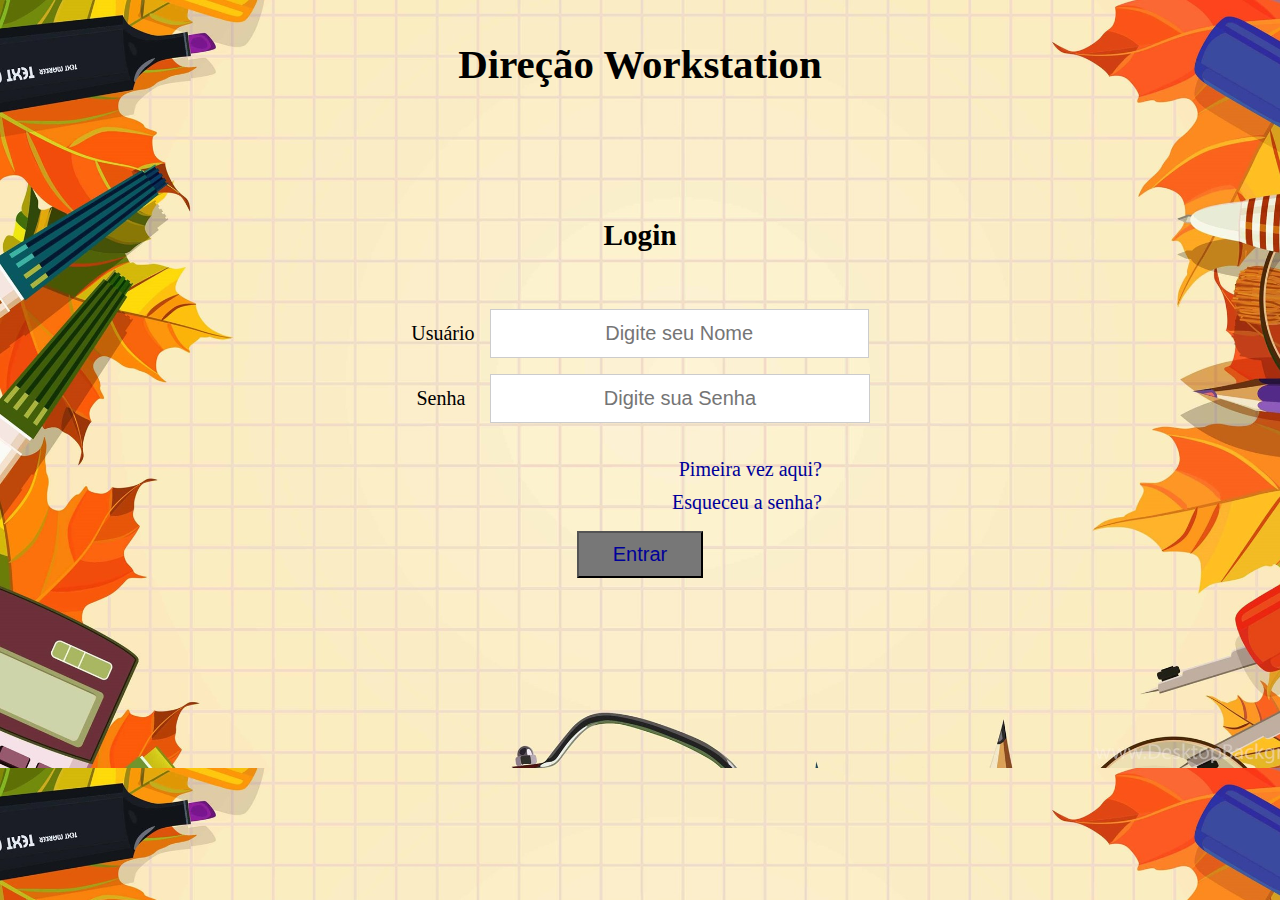
<file: web/index.html>
<!DOCTYPE html>
<html>
    <head>
        <title>Sistema Escolar</title>
        <link rel="stylesheet" type="text/css" href="index.css" media="screen" />
        <meta charset="UTF-8">
        <meta name="viewport" content="width=device-width, initial-scale=1.0">
    </head>
    <body>
        <form action="LoginServlet" method="get">
            <div class="Inst">
                <h3>Direção Workstation</h3>
            </div>
            <div class="Login">
                <h3>Login</h3>
            </div>
            <div class="User">
                <label for="uname">Usuário &nbsp</label>
                <input type="text" placeholder="Digite seu Nome" name="Usuario">
                <div class="Senha">    
                    <label for="psw">Senha &nbsp &nbsp</label>
                    <input type="password" placeholder="Digite sua Senha" name="Senha">
                </div>
                <div class="Entrar">   
                    <button type="submit"><a href="TelaOpcoes.html">Entrar</a></button>
                </div>
                <div class="Op1">
                    <a href="CadastroDirecao.html">Pimeira vez aqui?</a>
                </div>
                <div class="Op2">
                    <a href="EsqueceuSenha.html">Esqueceu a senha?</a>
                </div>
            </div>
        </form>    
    </body>
</html>
</file>
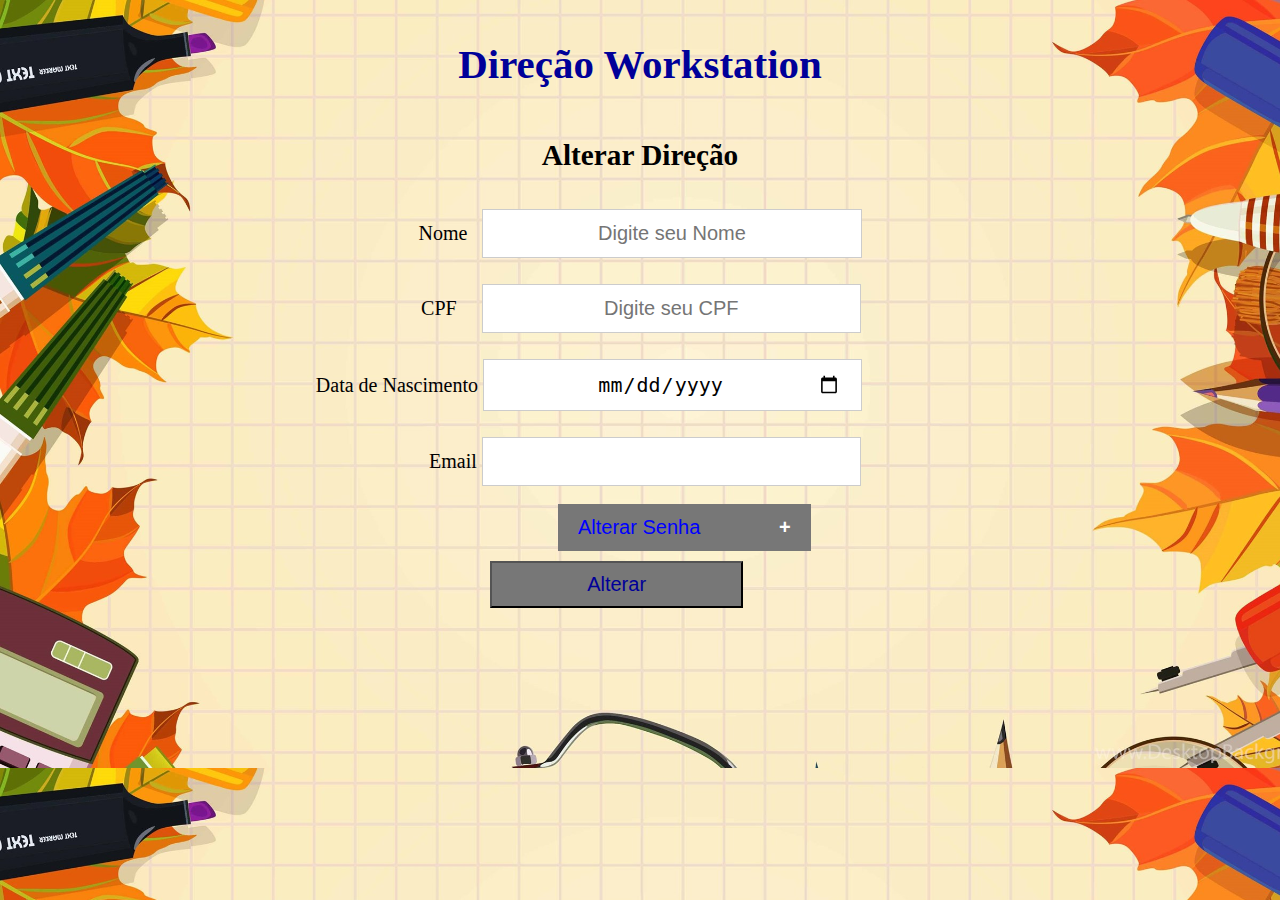
<file: web/AlterarDirecao.html>
<!DOCTYPE html>
<!--
To change this license header, choose License Headers in Project Properties.
To change this template file, choose Tools | Templates
and open the template in the editor.
-->
<html>
    <head>
        <title>Sistema Escolar</title>
        <meta charset="UTF-8">
        <meta name="viewport" content="width=device-width, initial-scale=1.0">
        <link rel="stylesheet" type="text/css" href="AlterarDirecao.css" media="screen" />
    </head>
    <body>
        <div class="Log">
            <a href="TelaOpcoes.html"><h3>Direção Workstation</h3></a>
        </div>
        <div class="Alterar">
            <h3>Alterar Direção</h3>
        </div>
        <div class="Nome">
            <form action="/action_page.php">
                <label for="uname">Nome &nbsp</label>
                <input type="text" placeholder="Digite seu Nome" name="Usuario">
            </form>
        </div>
        <div class="Cpf ">
            <form action="/action_page.php">
                <label for="uname">CPF  &nbsp &nbsp</label>
                <input type="text" placeholder="Digite seu CPF" name="Cpf">
            </form>
        </div>
        <div class="Cmp">
            <form action="/action_page.php">
                <label for="birthday">Data de Nascimento </label>
                <input type="date" id="birthday" name="birthday">
            </form>
        </div>
        <div class="Cmp2">
            <form action="/action_page.php">
                <label for="email">Email</label>
                <input type="email" id="email" name="email">
            </form>
        </div>
        <button class="collapsible">Alterar Senha</button>
        <div class="content">
            <div class="Cmp3">
                <form action="/action_page.php">
                    <label for="uname">Senha Antiga</label>
                    <input type="text" id="Senha" name="Senha">
                </form>
            </div>
            <div class="Cmp4">
                <form action="/action_page.php">
                    <label for="uname">Nova Senha</label>
                    <input type="text" id="Senha" name="Senha">
                </form> 
            </div>
            <div class="Cmp5">
                <form action="/action_page.php">
                    <label for="uname">Confirmar Senha</label>
                    <input type="text" id="Senha" name="Senha">
                </form> 
            </div>
        </div>
        <div class="AlteraEVolta">   
            <button type="submit"><a href="TelaOpcoes.html">Alterar</a></button>
        </div>
        <script>
            var coll = document.getElementsByClassName("collapsible");
            var i;
            for (i = 0; i < coll.length; i++) {
                coll[i].addEventListener("click", function () {
                    this.classList.toggle("active");
                    var content = this.nextElementSibling;
                    if (content.style.minHeight) {
                        content.style.minHeight = null;
                    } else {
                        content.style.minHeight = content.scrollHeight + "px";
                    }
                });
            }
        </script>
    </body>
</html>
</file>
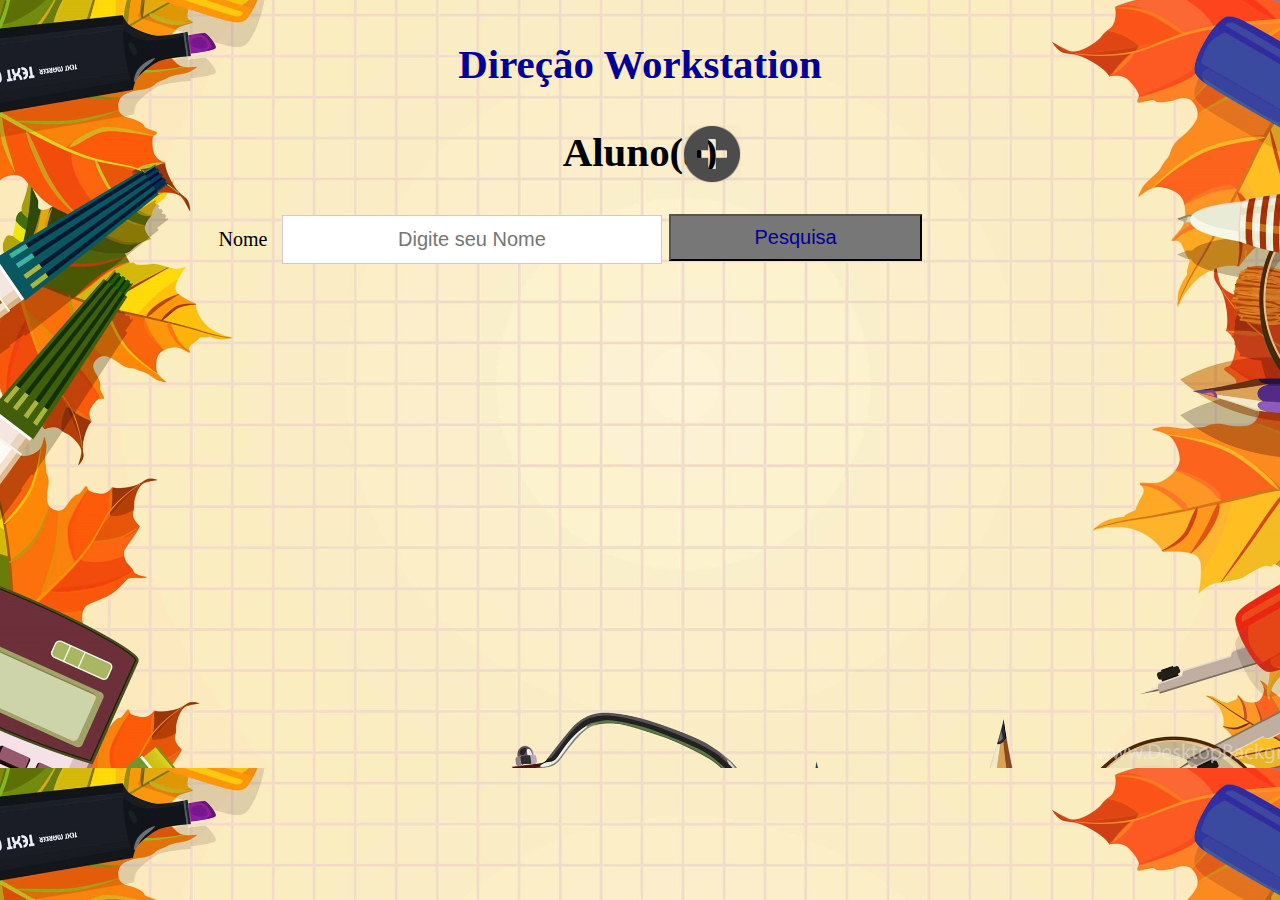
<file: web/Aluno.html>
<!DOCTYPE html>
<!--
To change this license header, choose License Headers in Project Properties.
To change this template file, choose Tools | Templates
and open the template in the editor.
-->
<html>
    <head>
        <title>Sistema Escolar</title>
        <meta charset="UTF-8">
        <meta name="viewport" content="width=device-width, initial-scale=1.0">
        <link rel="stylesheet" type="text/css" href="Aluno.css" media="screen" />
    </head>
    <body>
        <div class="Log">
            <a href="TelaOpcoes.html"><h3>Direção Workstation</h3></a>
        </div>
        <div class="Log2">
            <h3>Aluno(a)</h3>
        </div>
        <div class="Pesquisa">
            <form action="/action_page.php">
                <label for="uname">Nome &nbsp</label>
                <input type="text" placeholder="Digite seu Nome" name="Usuario">
            </form>
        </div>
        <div class="PesquisaButton">   
            <button type="submit"><a href="">Pesquisa</a></button>
        </div>
        <div class="Plus">
            <a href="CadastroAluno.html"><img src="Plus.png" height="60"></a>
        </div>
    </body>
</html>
</file>
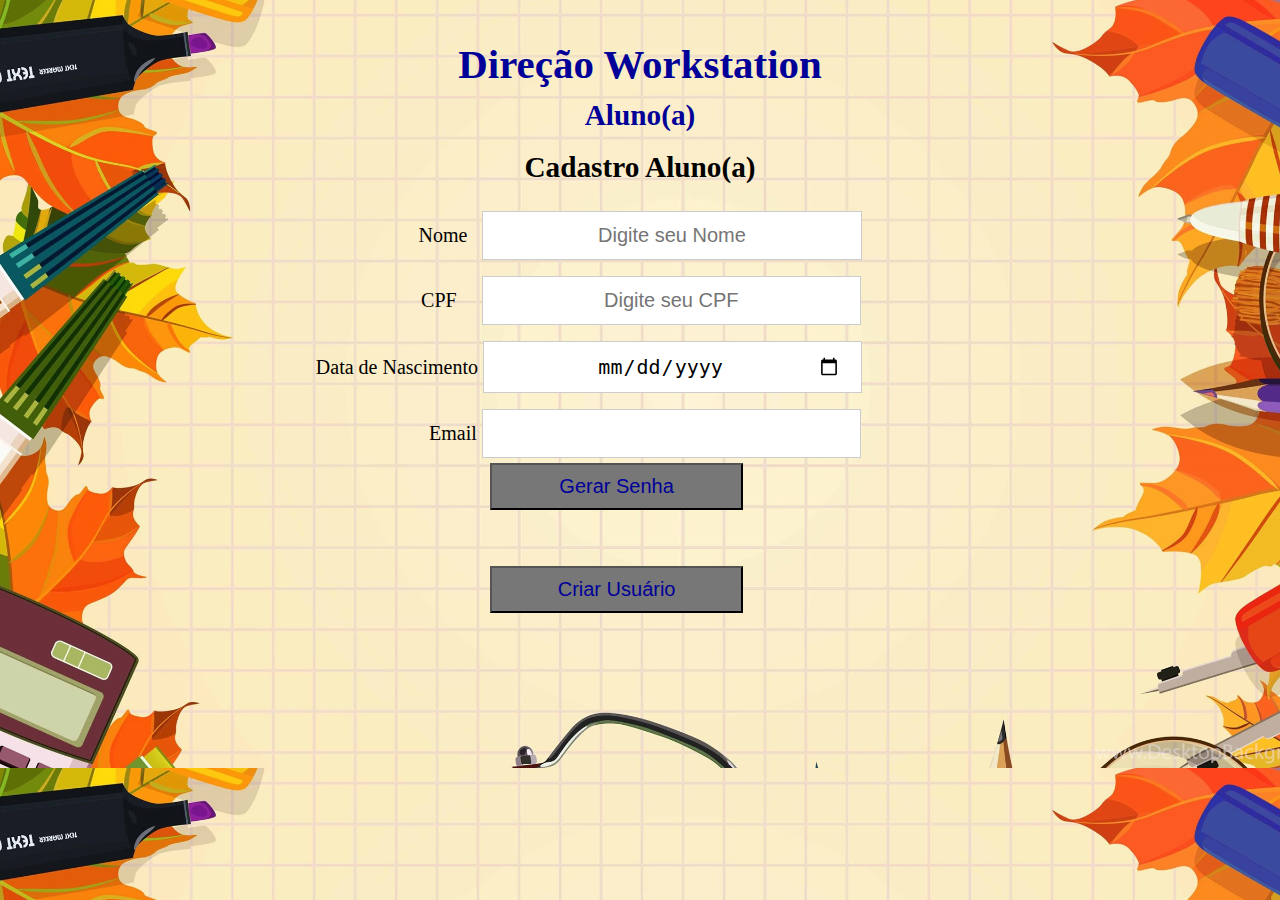
<file: web/CadastroAluno.html>
<!DOCTYPE html>
<!--
To change this license header, choose License Headers in Project Properties.
To change this template file, choose Tools | Templates
and open the template in the editor.
-->
<html>
    <head>
        <title>Sistema Escolar</title>
        <meta charset="UTF-8">
        <meta name="viewport" content="width=device-width, initial-scale=1.0">
        <link rel="stylesheet" type="text/css" href="CadastroDocente.css" media="screen" />
    </head>
    <body>
        <div class="Log">
            <a href="TelaOpcoes.html"><h3>Direção Workstation</h3></a>
        </div>
        <div class="VoltarDir">
            <a href="Aluno.html"><h3>Aluno(a)</h3></a>
        </div>
        <div class="Alterar">
            <h3>Cadastro Aluno(a)</h3>
        </div>
        <div class="Nome">
            <form action="/action_page.php">
                <label for="uname">Nome &nbsp</label>
                <input type="text" placeholder="Digite seu Nome" name="Usuario">
            </form>
        </div>
        <div class="Cpf ">
            <form action="/action_page.php">
                <label for="uname">CPF  &nbsp &nbsp</label>
                <input type="text" placeholder="Digite seu CPF" name="Cpf">
            </form>
        </div>
        <div class="Cmp">
            <form action="/action_page.php">
                <label for="birthday">Data de Nascimento </label>
                <input type="date" id="birthday" name="birthday">
            </form>
        </div>
        <div class="Cmp2">
            <form action="/action_page.php">
                <label for="email">Email</label>
                <input type="email" id="email" name="email">
            </form>
        </div>
        <div class="Criar">   
            <button type="submit"><a href="Docente.html">Criar Usuário</a></button>
        </div>
        <div class="GerarSenha">   
            <button type="submit" onclick="GerarLetras()"><a href="#">Gerar Senha</a></button>
            <h3 class="GSenha" id="Senha"></h3>
        </div>
        <script>
            function GerarNumeros() {
                var NumeroRandom = Math.random().toString();
                var lengthNumeros = NumeroRandom.length;
                var Numeros = NumeroRandom.substring(lengthNumeros, lengthNumeros - 4);
                return Numeros;
            }
            function GerarLetras() {
                var nomes = ["a", "b", "c", "d", "e", "f", "g", "h", "i", "j"];
                var name = +GerarNumeros() + nomes[Math.ceil(Math.random() * (nomes.length - 1))].toLocaleUpperCase()
                        + GerarNumeros() + nomes[Math.ceil(Math.random() * (nomes.length - 1))].toLocaleUpperCase()
                        + nomes[Math.ceil(Math.random() * (nomes.length - 1))].toLocaleUpperCase();
                document.getElementById("Senha").innerHTML = name;
            }
        </script>
    </body>
</html>
</file>
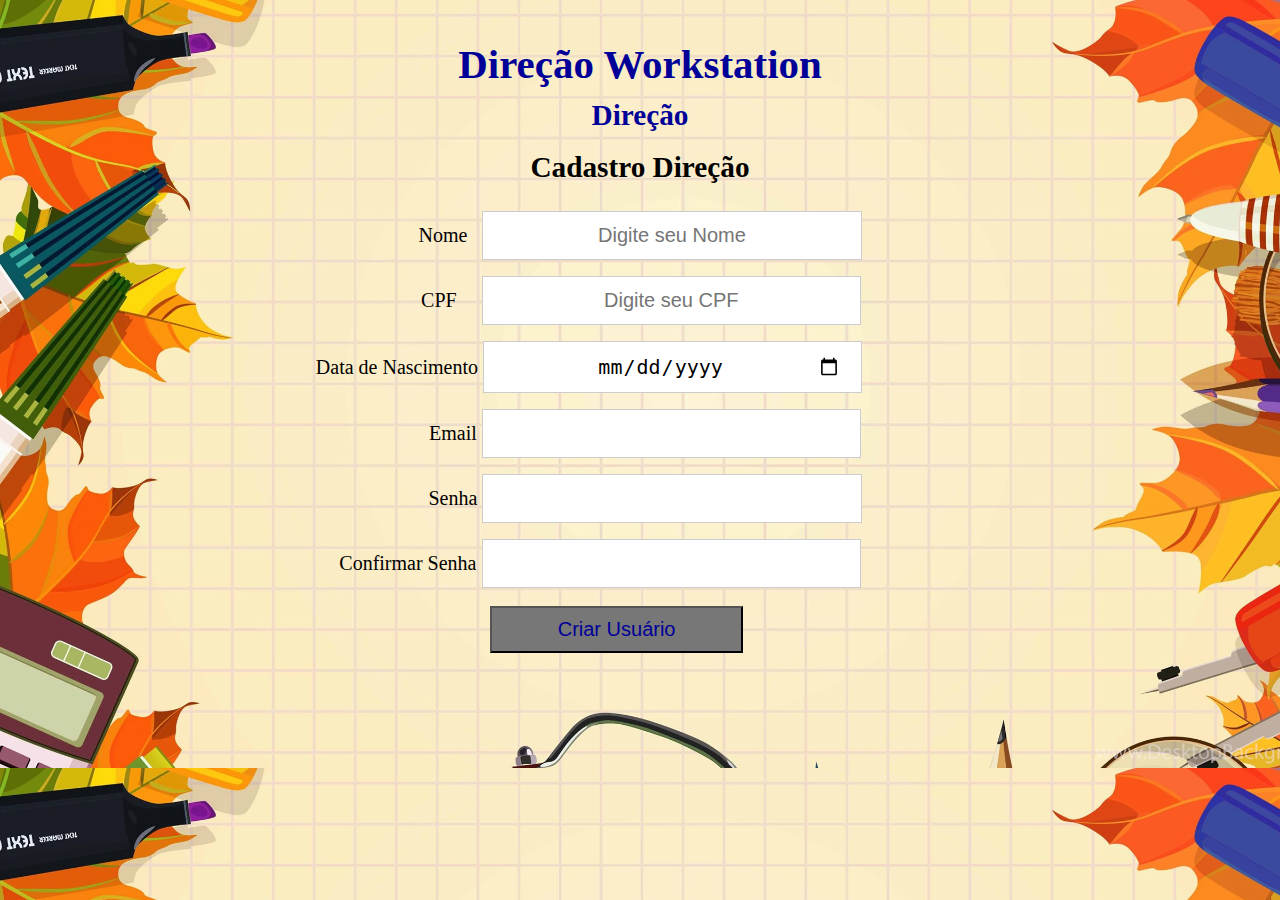
<file: web/CadastroDirecao.html>
<!DOCTYPE html>
<!--
To change this license header, choose License Headers in Project Properties.
To change this template file, choose Tools | Templates
and open the template in the editor.
-->
<html>
    <head>
        <title>Sistema Escolar</title>
        <meta charset="UTF-8">
        <meta name="viewport" content="width=device-width, initial-scale=1.0">
        <link rel="stylesheet" type="text/css" href="CadastroDirecao.css" media="screen" />
    </head>
    <body>
        <div class="Log">
            <a href="TelaOpcoes.html"><h3>Direção Workstation</h3></a>
        </div>
        <div class="VoltarDir">
            <a href="Direcao.html"><h3>Direção</h3></a>
        </div>
        <div class="Alterar">
            <h3>Cadastro Direção</h3>
        </div>
        <div class="Nome">
            <form action="/action_page.php">
                <label for="uname">Nome &nbsp</label>
                <input type="text" placeholder="Digite seu Nome" name="Usuario">
            </form>
        </div>
        <div class="Cpf ">
            <form action="/action_page.php">
                <label for="uname">CPF  &nbsp &nbsp</label>
                <input type="text" placeholder="Digite seu CPF" name="Cpf">
            </form>
        </div>
        <div class="Cmp">
            <form action="/action_page.php">
                <label for="birthday">Data de Nascimento </label>
                <input type="date" id="birthday" name="birthday">
            </form>
        </div>
        <div class="Cmp2">
            <form action="/action_page.php">
                <label for="email">Email</label>
                <input type="email" id="email" name="email">
            </form>
        </div>
        <div class="Cmp3">
            <form action="/action_page.php">
                <label for="email">Senha</label>
                <input type="text" id="email" name="email">
            </form>
        </div>
        <div class="Cmp4">
            <form action="/action_page.php">
                <label for="email">Confirmar Senha</label>
                <input type="text" id="email" name="email">
            </form>
        </div>
        <div class="Criar">   
            <button type="submit"><a href="TelaOpcoes.html">Criar Usuário</a></button>
        </div>
    </body>
</html>
</file>
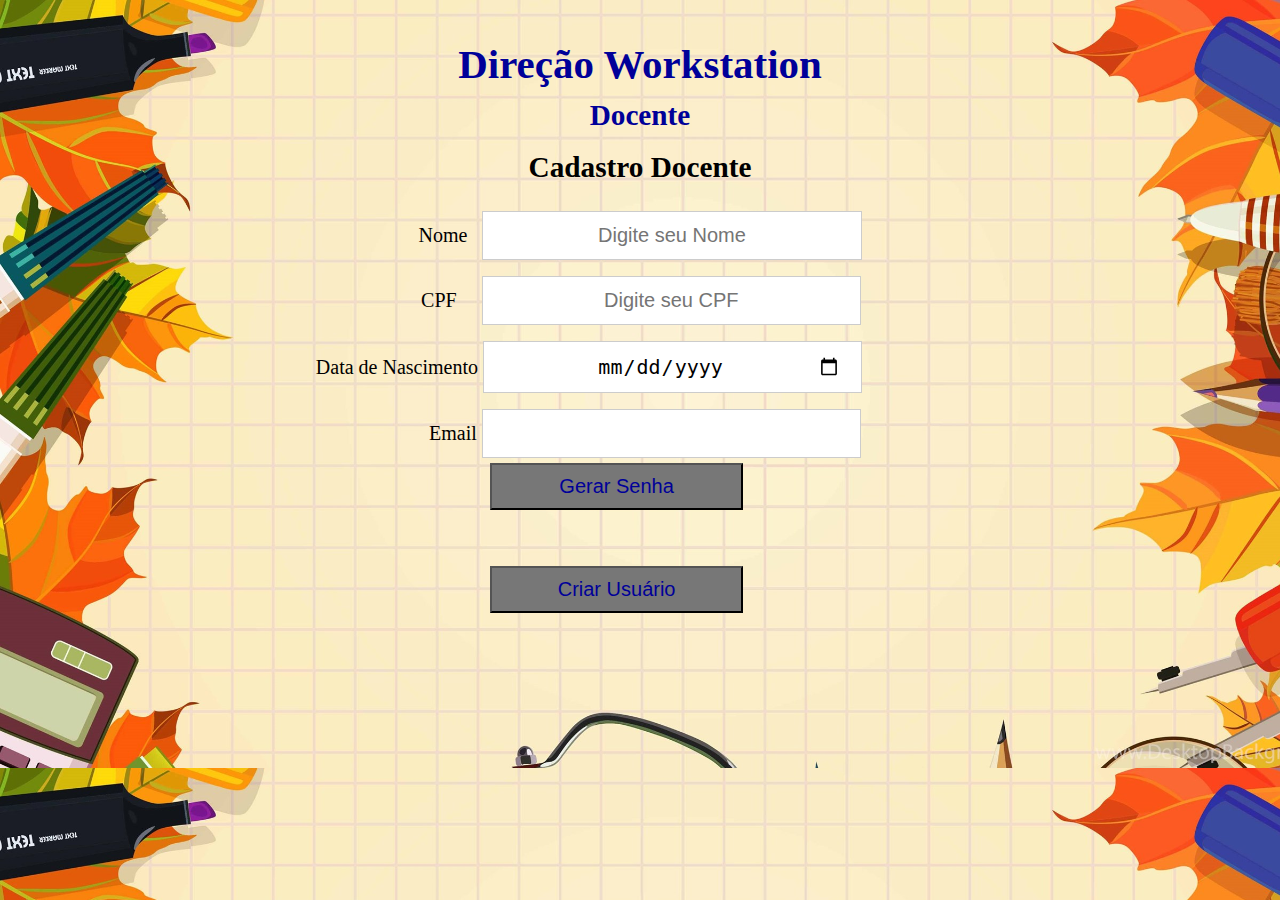
<file: web/CadastroDocente.html>
<!DOCTYPE html>
<!--
To change this license header, choose License Headers in Project Properties.
To change this template file, choose Tools | Templates
and open the template in the editor.
-->
<html>
    <head>
        <title>Sistema Escolar</title>
        <meta charset="UTF-8">
        <meta name="viewport" content="width=device-width, initial-scale=1.0">
        <link rel="stylesheet" type="text/css" href="CadastroDocente.css" media="screen" />
    </head>
    <body>
        <div class="Log">
            <a href="TelaOpcoes.html"><h3>Direção Workstation</h3></a>
        </div>
        <div class="VoltarDir">
            <a href="Docente.html"><h3>Docente</h3></a>
        </div>
        <div class="Alterar">
            <h3>Cadastro Docente</h3>
        </div>
        <div class="Nome">
            <form action="/action_page.php">
                <label for="uname">Nome &nbsp</label>
                <input type="text" placeholder="Digite seu Nome" name="Usuario">
            </form>
        </div>
        <div class="Cpf ">
            <form action="/action_page.php">
                <label for="uname">CPF  &nbsp &nbsp</label>
                <input type="text" placeholder="Digite seu CPF" name="Cpf">
            </form>
        </div>
        <div class="Cmp">
            <form action="/action_page.php">
                <label for="birthday">Data de Nascimento </label>
                <input type="date" id="birthday" name="birthday">
            </form>
        </div>
        <div class="Cmp2">
            <form action="/action_page.php">
                <label for="email">Email</label>
                <input type="email" id="email" name="email">
            </form>
        </div>
        <div class="Criar">   
            <button type="submit"><a href="Docente.html">Criar Usuário</a></button>
        </div>
        <div class="GerarSenha">   
            <button type="submit" onclick="GerarLetras()"><a href="#">Gerar Senha</a></button>
            <h3 class="GSenha" id="Senha"></h3>
        </div>
        <script>
            function GerarNumeros() {
                var NumeroRandom = Math.random().toString();
                var lengthNumeros = NumeroRandom.length;
                var Numeros = NumeroRandom.substring(lengthNumeros, lengthNumeros - 4);
                return Numeros;
            }
            function GerarLetras() {
                var nomes = ["a", "b", "c", "d", "e", "f", "g", "h", "i", "j"];
                var name = +GerarNumeros() + nomes[Math.ceil(Math.random() * (nomes.length - 1))].toLocaleUpperCase()
                        + GerarNumeros() + nomes[Math.ceil(Math.random() * (nomes.length - 1))].toLocaleUpperCase()
                        + nomes[Math.ceil(Math.random() * (nomes.length - 1))].toLocaleUpperCase();
                document.getElementById("Senha").innerHTML = name;
            }
        </script>
    </body>
</html>
</file>
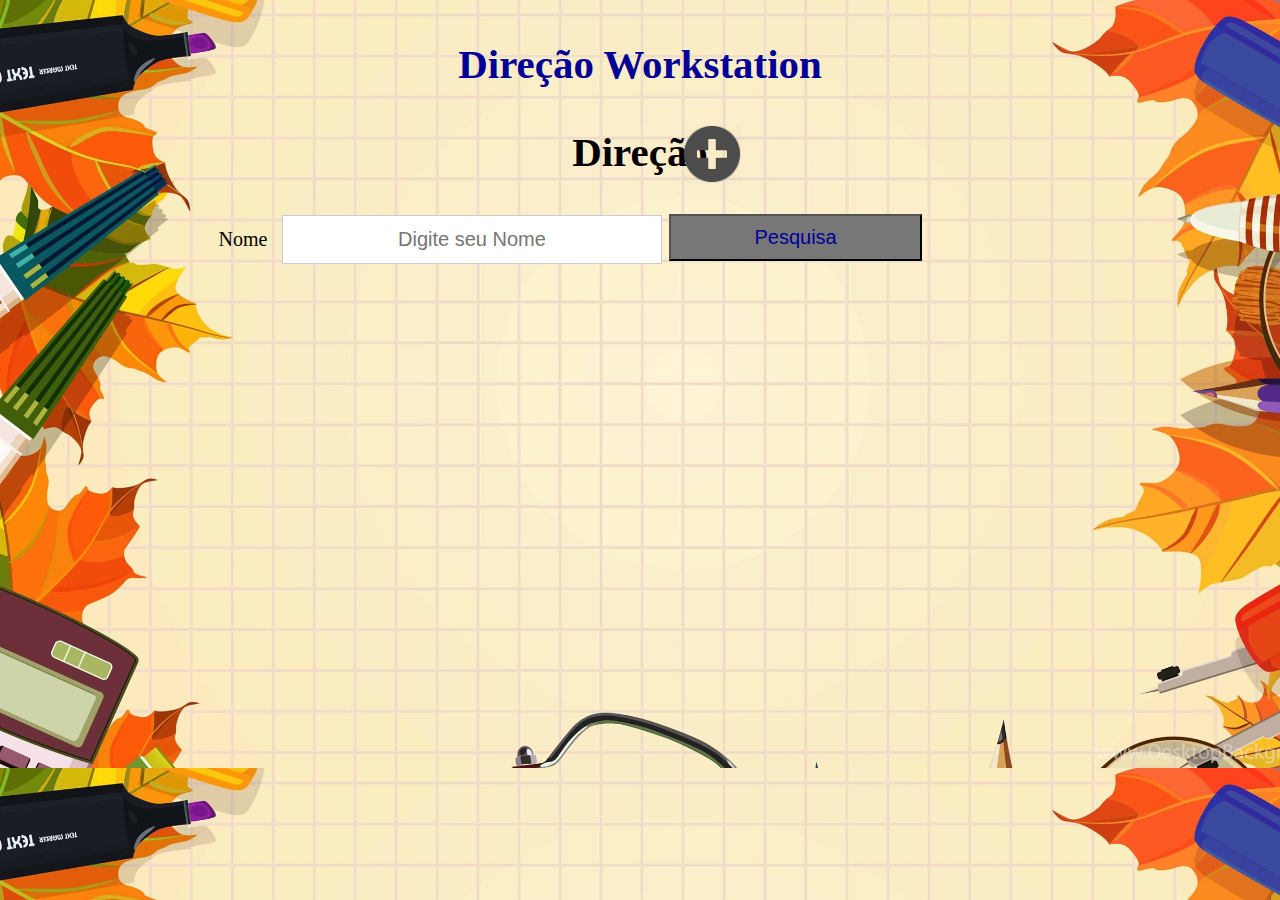
<file: web/Direcao.html>
<!DOCTYPE html>
<!--
To change this license header, choose License Headers in Project Properties.
To change this template file, choose Tools | Templates
and open the template in the editor.
-->
<html>
    <head>
        <title>Sistema Escolar</title>
        <meta charset="UTF-8">
        <meta name="viewport" content="width=device-width, initial-scale=1.0">
        <link rel="stylesheet" type="text/css" href="Direcao.css" media="screen" />
    </head>
    <body>
        <div class="Log">
            <a href="TelaOpcoes.html"><h3>Direção Workstation</h3></a>
        </div>
        <div class="Log2">
            <h3>Direção</h3>
        </div>
        <div class="Pesquisa">
            <form action="/action_page.php">
                <label for="uname">Nome &nbsp</label>
                <input type="text" placeholder="Digite seu Nome" name="Usuario">
            </form>
        </div>
        <div class="PesquisaButton">   
            <button type="submit"><a href="">Pesquisa</a></button>
        </div>
        <div class="Plus">
            <a href="CadastroDirecao.html"><img src="Plus.png" height="60"></a>
        </div>
    </body>
</html>
</file>
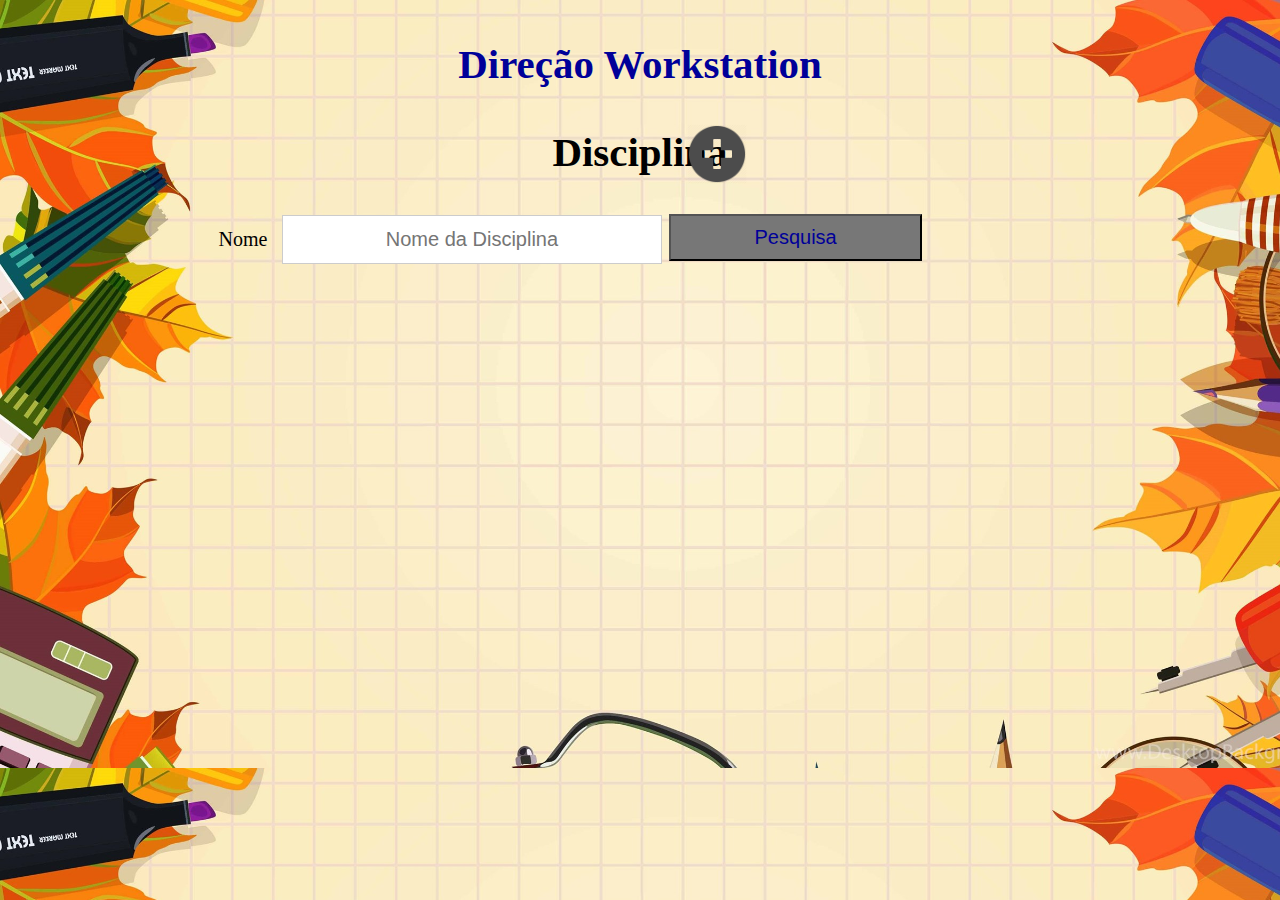
<file: web/Disciplina.html>
<!DOCTYPE html>
<!--
To change this license header, choose License Headers in Project Properties.
To change this template file, choose Tools | Templates
and open the template in the editor.
-->
<html>
    <head>
        <title>Sistema Escolar</title>
        <meta charset="UTF-8">
        <meta name="viewport" content="width=device-width, initial-scale=1.0">
        <link rel="stylesheet" type="text/css" href="Disciplina.css" media="screen" />
    </head>
    <body>
        <div class="Log">
            <a href="TelaOpcoes.html"><h3>Direção Workstation</h3></a>
        </div>
        <div class="Log2">
            <h3>Disciplina</h3>
        </div>
        <div class="Pesquisa">
            <form action="/action_page.php">
                <label for="uname">Nome &nbsp</label>
                <input type="text" placeholder="Nome da Disciplina" name="Usuario">
            </form>
        </div>
        <div class="PesquisaButton">   
            <button type="submit"><a href="">Pesquisa</a></button>
        </div>
        <div class="Plus">
            <a href=""><img src="Plus.png" height="60"></a>
        </div>
    </body>
</html>
</file>
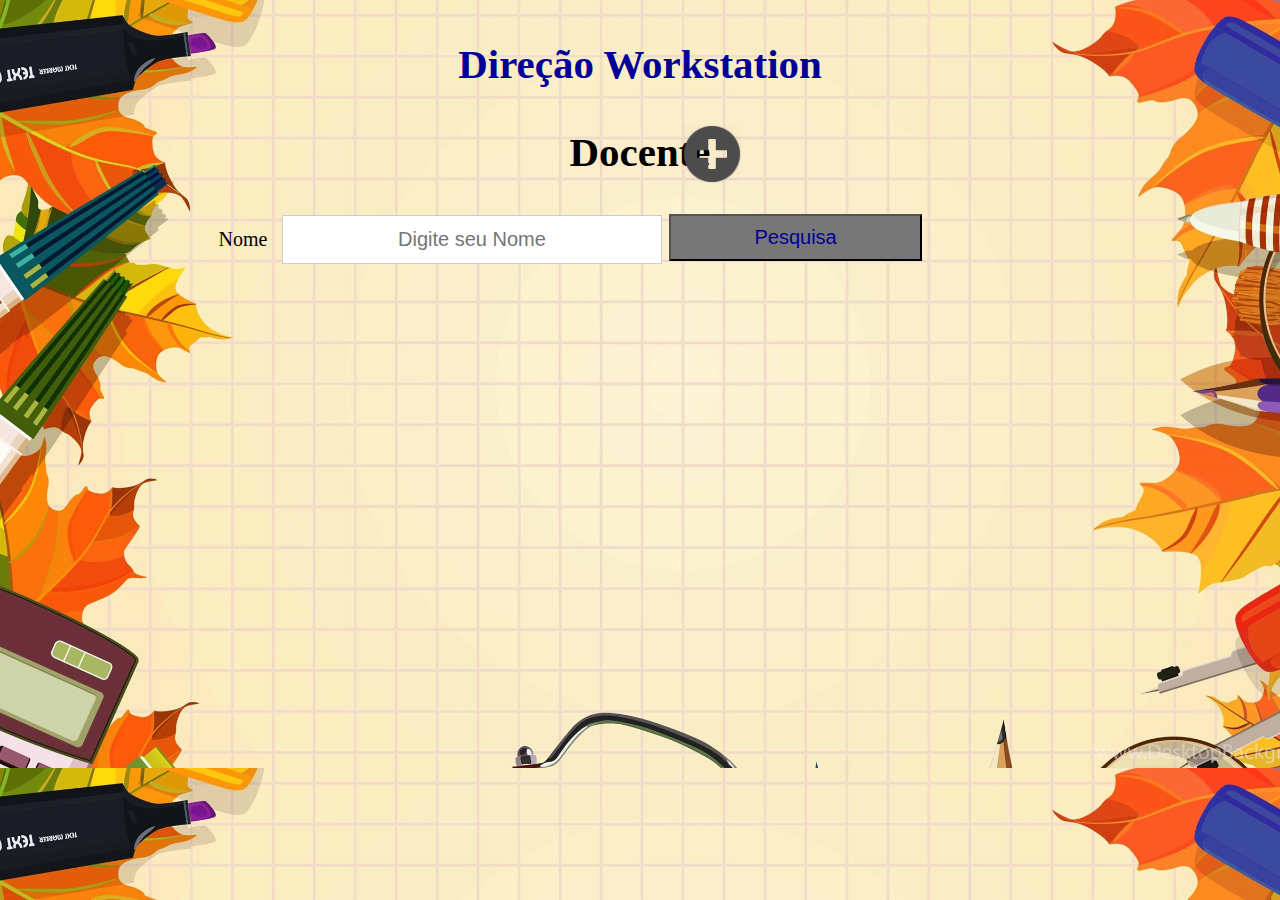
<file: web/Docente.html>
<!DOCTYPE html>
<!--
To change this license header, choose License Headers in Project Properties.
To change this template file, choose Tools | Templates
and open the template in the editor.
-->
<html>
    <head>
        <title>Sistema Escolar</title>
        <meta charset="UTF-8">
        <meta name="viewport" content="width=device-width, initial-scale=1.0">
        <link rel="stylesheet" type="text/css" href="Docente.css" media="screen" />
    </head>
    <body>
        <div class="Log">
            <a href="TelaOpcoes.html"><h3>Direção Workstation</h3></a>
        </div>
        <div class="Log2">
            <h3>Docente</h3>
        </div>
        <div class="Pesquisa">
            <form action="/action_page.php">
                <label for="uname">Nome &nbsp</label>
                <input type="text" placeholder="Digite seu Nome" name="Usuario">
            </form>
        </div>
        <div class="PesquisaButton">   
            <button type="submit"><a href="">Pesquisa</a></button>
        </div>
        <div class="Plus">
            <a href="CadastroDocente.html"><img src="Plus.png" height="60"></a>
        </div>
    </body>
</html>
</file>
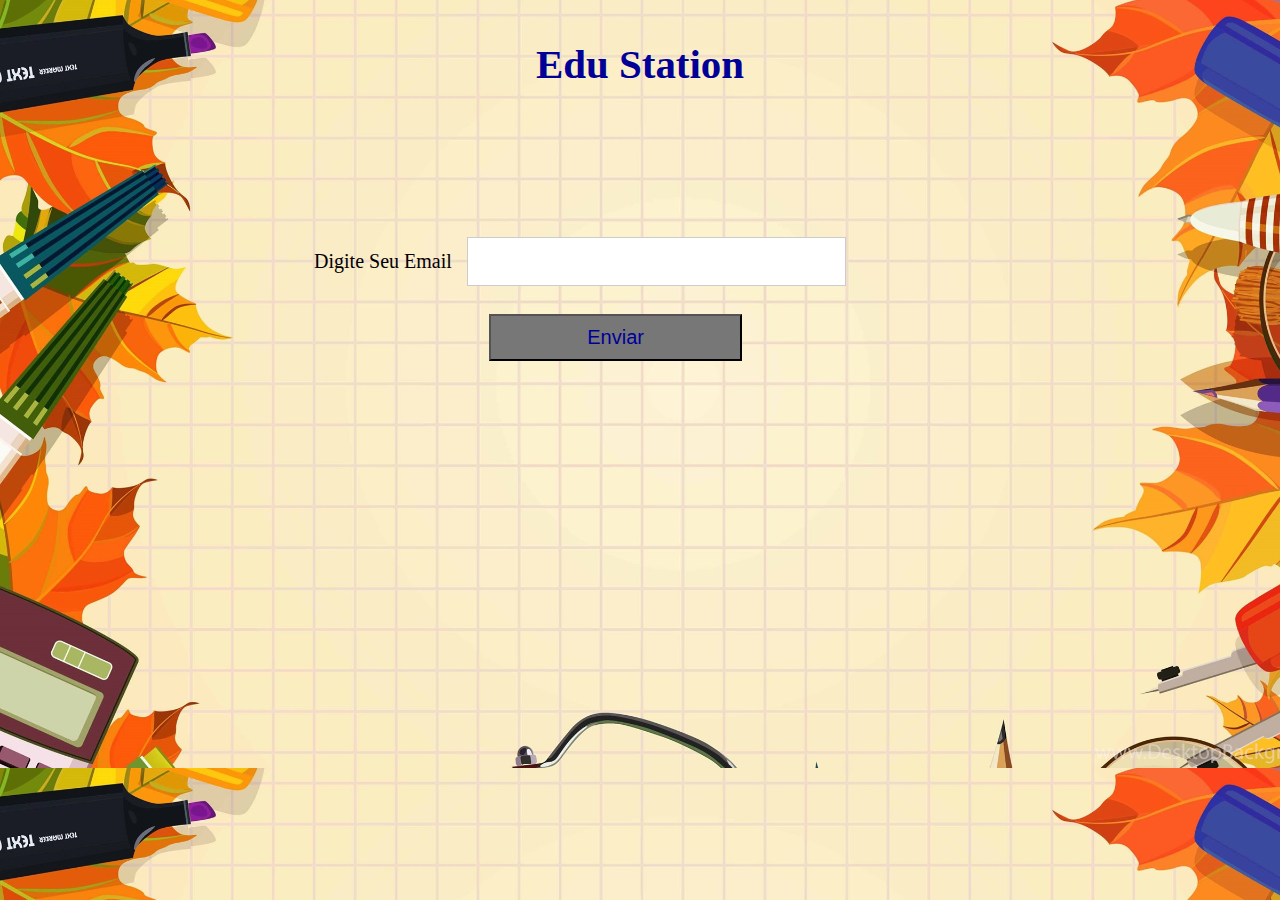
<file: web/EsqueceuSenha.html>
<!DOCTYPE html>
<!--
To change this license header, choose License Headers in Project Properties.
To change this template file, choose Tools | Templates
and open the template in the editor.
-->
<html>
    <head>
        <title>Sistema Escolar</title>
        <meta charset="UTF-8">
        <meta name="viewport" content="width=device-width, initial-scale=1.0">
        <link rel="stylesheet" type="text/css" href="EsqueceuSenha.css" media="screen" />
    </head>
    <body>
        <div class="Log">
            <a href="#"><h3>Edu Station</h3></a>
        </div>
        <div class="Email">
            <form action="/action_page.php">
                <label for="uname">Digite Seu Email &nbsp</label>
                <input type="text" name="Usuario">
            </form>
        </div>
        <div class="Enviar">   
            <button type="submit"><a href="#">Enviar</a></button>
        </div>
    </body>
</html>
</file>
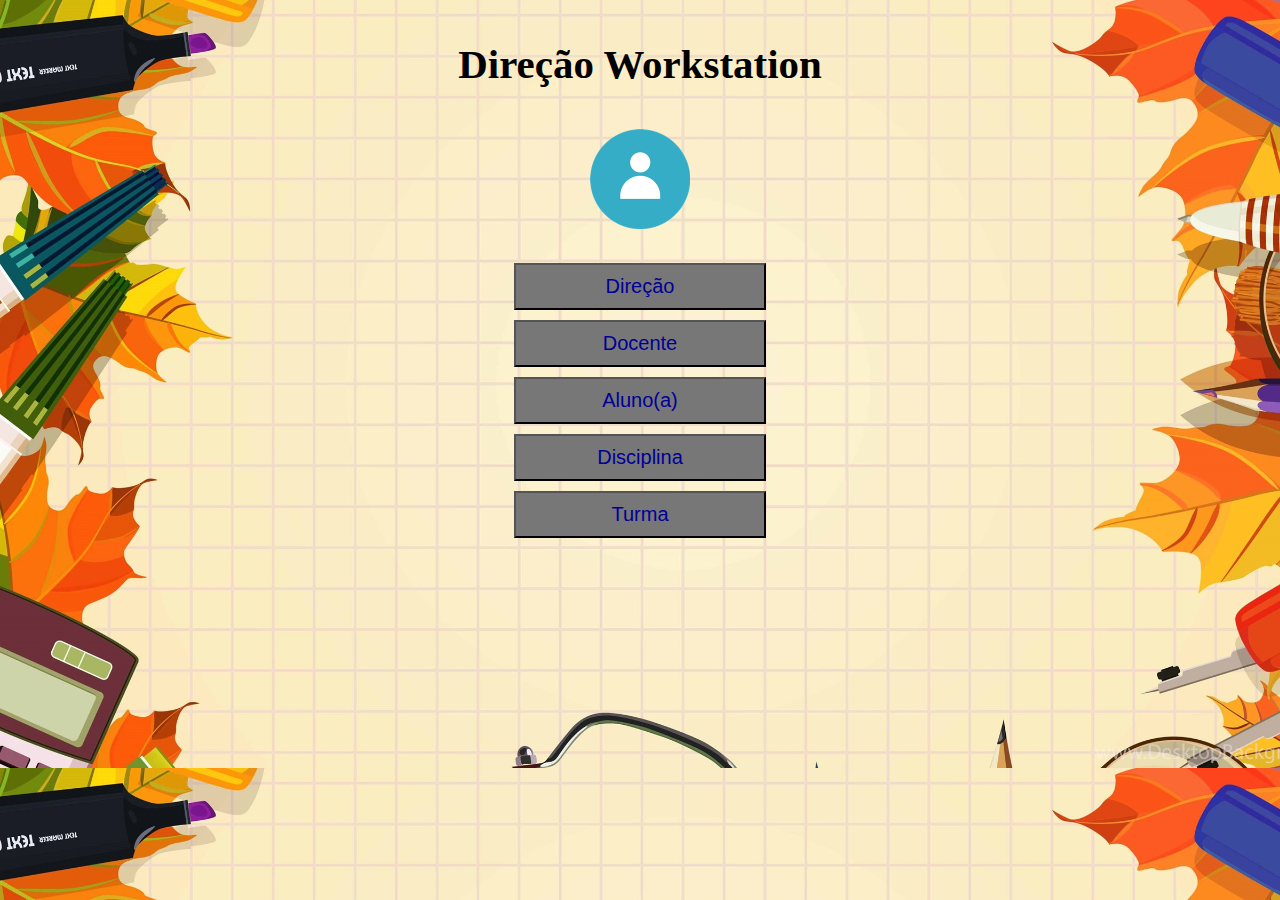
<file: web/TelaOpcoes.html>
<!DOCTYPE html>
<html>
    <head>
        <title>Sistema Escolar</title>
        <meta charset="UTF-8">
        <meta name="viewport" content="width=device-width, initial-scale=1.0">
        <link rel="stylesheet" type="text/css" href="TelaOpcoes.css" media="screen" />
    </head>
    <body>
        <div class="Global">
            <div class="Log">
                <h3>Direção Workstation</h3>
            </div>
            <div class="Img">
                <a href=""><img src="User.png" height="100"></a>
                <div class="Menu">    
                    <a href="AlterarDirecao.html"><h3>Alterar</h3></a>
                    <a href="index.html"><h3>Exit</h3></a>
                </div>
            </div>
            <div class="Direcao">   
                <button type="submit"><a href="Direcao.html">Direção</a></button>
            </div>
            <div class="Docente">   
                <button type="submit"><a href="Docente.html">Docente</a></button>
            </div>
            <div class="Aluno">   
                <button type="submit"><a href="Aluno.html">Aluno(a)</a></button>
            </div>
            <div class="Disciplina">   
                <button type="submit"><a href="Disciplina.html">Disciplina</a></button>
            </div>
            <div class="Turma">   
                <button type="submit"><a href="Turma.html">Turma</a></button>
            </div>
        </div>   
    </body>
</html>
</file>
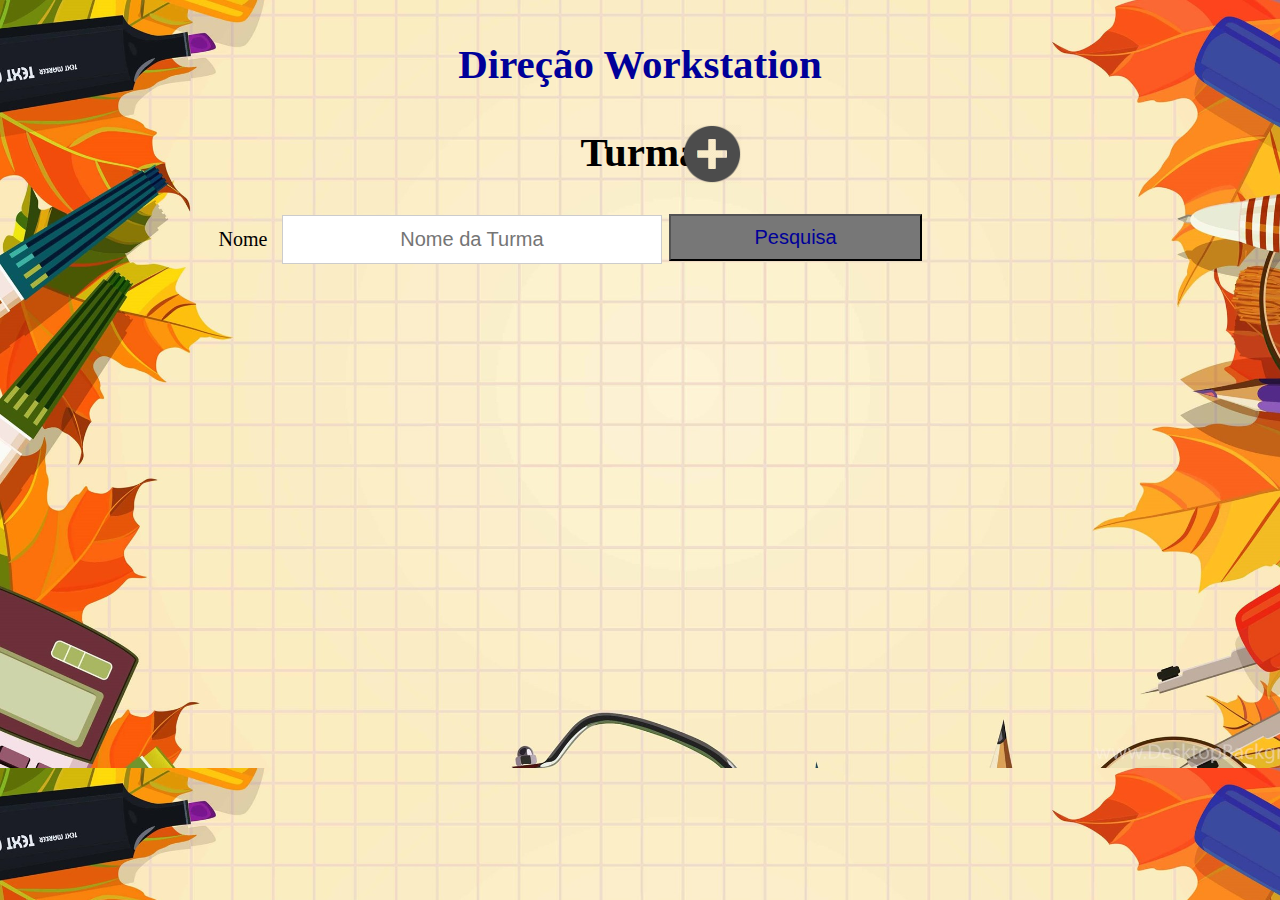
<file: web/Turma.html>
<!DOCTYPE html>
<!--
To change this license header, choose License Headers in Project Properties.
To change this template file, choose Tools | Templates
and open the template in the editor.
-->
<html>
    <head>
        <title>Sistema Escolar</title>
        <meta charset="UTF-8">
        <meta name="viewport" content="width=device-width, initial-scale=1.0">
        <link rel="stylesheet" type="text/css" href="Turma.css" media="screen" />
    </head>
    <body>
        <div class="Log">
            <a href="TelaOpcoes.html"><h3>Direção Workstation</h3></a>
        </div>
        <div class="Log2">
            <h3>Turma</h3>
        </div>
        <div class="Pesquisa">
            <form action="/action_page.php">
                <label for="uname">Nome &nbsp</label>
                <input type="text" placeholder="Nome da Turma" name="Usuario">
            </form>
        </div>
        <div class="PesquisaButton">   
            <button type="submit"><a href="">Pesquisa</a></button>
        </div>
        <div class="Plus">
            <a href=""><img src="Plus.png" height="60"></a>
        </div>
    </body>
</html>
</file>
<file: web/index.css>
/*
To change this license header, choose License Headers in Project Properties.
To change this template file, choose Tools | Templates
and open the template in the editor.
*/
/* 
    Created on : 8 de mar de 2020, 13:18:19
    Author     : TioSa
*/
div.Inst{
    position: relative;
    text-align: center;
    font-size: 35px;
}
body{
    background-image: url("Fundo.jpeg");
    background-size: 1366px 768px;
}
div.Login{
    position: relative;
    text-align: center;
    top: 90px;
    font-size: 25px;
}
div.User{
    position: relative;
    text-align: center;
    top: 110px;
    font-size: 20px;
}
div.Senha{
    text-align: center;
    position: relative;
    top: 0px;
    font-size: 20px;
    right: -3px;
}
input[type=text], input[type=password] {
    width: 30%;
    padding: 12px 20px;
    margin: 8px 0;
    display: inline-block;
    border: 1px solid #ccc;
    box-sizing: border-box;
    text-align: center;
    font-size: 20px;
}  
div.Entrar{
    font-family: fantasy;
    text-align: center;
    position: relative;
    top: 100px;
    font-size: 20px;
}
button{
    padding: 10px 20px;
    width: 10%;
    font-size: 20px;
    background-color: #777;
}
div.Op1{
    top: -20px;
    right: 450px;
    text-align: right;
    position: relative;
}
div.Op2{
    top: -10px;
    right: 450px;
    text-align: right;
    position: relative
}
a:link {text-decoration: none;color: #000099}
a:active {text-decoration: none;}
a:visited {text-decoration: none;color: #000099}
a:hover {text-decoration: underline;color: #000099}
</file>
<file: web/AlterarDirecao.css>
/*
To change this license header, choose License Headers in Project Properties.
To change this template file, choose Tools | Templates
and open the template in the editor.
*/
/* 
    Created on : 9 de mar de 2020, 13:27:50
    Author     : TioSa
*/
body{
    background-image: url("Fundo.jpeg");
    background-size: 1366px 768px;
}
div.Log{
    position: relative;
    text-align: center;
    font-size: 35px;
}
div.Alterar{
    position: relative;
    text-align: center;
    top: 10px;
    font-size: 25px;
}
div.Nome{
    position: relative;
    text-align: center;
    top: 10px;
    font-size: 20px;
}
div.Cpf{
    text-align: center;
    position: relative;
    top: 20px;
    font-size: 20px;
    right: -1px;
}
input[type=text], input[type=text], input[type=date], input[type=email] {
    width: 30%;
    padding: 12px 20px;
    margin: 8px 0;
    display: inline-block;
    border: 1px solid #ccc;
    box-sizing: border-box;
    text-align: center;
    font-size: 20px;    
}
div.Cmp{
    position: relative;
    text-align: center;
    top: 30px;
    font-size: 20px;
    right: 51px;
}
div.Cmp2{
    position: relative;
    text-align: center;
    top: 40px;
    font-size: 20px;
    right: -5px;
}
button{
    padding: 10px 20px;
    width: 20%;
    font-size: 20px;
    background-color: #777;
}
.collapsible {
  background-color: #777;
  color: blue;
  cursor: pointer;
  padding: 12px 20px;
  width: 20%;
  border: none;
  text-align: left;
  outline: none;
  font-size: 20px;
  position: relative;
  top: 50px;
  left: 550px;
}
.active, .collapsible:hover {
  background-color: #555;
}
.collapsible:after {
  content: '\002B';
  color: white;
  font-weight: bold;
  float: right;
  margin-left: 5px;
}
.active:after {
  content: "\2212";
}
div.content {
  position: relative;
  top: 50px;
  padding: 0 150px;
  max-height: 0px;
  overflow: hidden;
  transition: max-height 0.2s ease-out;
  background-color: #f1f1f1;
  font-size: 20px;
}
div.Cmp4{
    position: relative;
    left: 9px;
}
div.Cmp5{
    position: relative;
    text-align: center;
    left: 170px;
    bottom: 100px;
}
div.AlteraEVolta{
    position: relative;
    text-align: right;
    right: 529px;
    top: 60px;
}
a:link {text-decoration: none;color: #000099}
a:active {text-decoration: none;}
a:visited {text-decoration: none;color: #000099}
a:hover {text-decoration: underline;color: #000099}
</file>
<file: web/Aluno.css>
/*
To change this license header, choose License Headers in Project Properties.
To change this template file, choose Tools | Templates
and open the template in the editor.
*/
/* 
    Created on : 10 de mar de 2020, 15:55:11
    Author     : TioSa
*/
body{
    background-image: url("Fundo.jpeg");
    background-size: 1366px 768px;
}
div.Log, div.Log2{
    position: relative;
    text-align: center;
    font-size: 35px;
}
div.Pesquisa{
    position: relative;
    text-align: center;
    top: -10px;
    font-size: 20px;
    right: 200px;
}
input[type=text], input[type=text], input[type=date], input[type=email] {
    width: 30%;
    padding: 12px 20px;
    margin: 8px 0;
    display: inline-block;
    border: 1px solid #ccc;
    box-sizing: border-box;
    text-align: center;
    font-size: 20px;    
}
button{
    padding: 10px 20px;
    width: 20%;
    font-size: 20px;
    background-color: #777;
}
div.PesquisaButton{
    position: relative;
    text-align: right;
    bottom: 68px;
    right: 350px;
}
div.Plus{
    position: relative;
    text-align: right;
    bottom: 205px;
    right: 530px;
}
a:link {text-decoration: none;color: #000099}
a:active {text-decoration: none;}
a:visited {text-decoration: none;color: #000099}
a:hover {text-decoration: underline;color: #000099}
</file>
<file: web/CadastroDocente.css>
/*
To change this license header, choose License Headers in Project Properties.
To change this template file, choose Tools | Templates
and open the template in the editor.
*/
/* 
    Created on : 11 de mar de 2020, 13:10:13
    Author     : TioSa
*/
body{
    background-image: url("Fundo.jpeg");
    background-size: 1366px 768px;
}
div.Log{
    position: relative;
    text-align: center;
    font-size: 35px;
}
div.Alterar{
    position: relative;
    text-align: center;
    top: -40px;
    font-size: 25px;
}
div.VoltarDir{
    position: relative;
    text-align: center;
    top: -30px;
    font-size: 25px;
}
div.Nome{
    position: relative;
    text-align: center;
    top: -50px;
    font-size: 20px;
}
div.Cpf{
    text-align: center;
    position: relative;
    top: -50px;
    font-size: 20px;
    right: -1px;
}
input[type=text], input[type=text], input[type=date], input[type=email] {
    width: 30%;
    padding: 12px 20px;
    margin: 8px 0;
    display: inline-block;
    border: 1px solid #ccc;
    box-sizing: border-box;
    text-align: center;
    font-size: 20px;    
}
div.Cmp{
    position: relative;
    text-align: center;
    top: -50px;
    font-size: 20px;
    right: 51px;
}
div.Cmp2{
    position: relative;
    text-align: center;
    top: -50px;
    font-size: 20px;
    right: -5px;
}
div.Cmp3{
    position: relative;
    text-align: center;
    top: -50px;
    font-size: 20px;
    right: -5px;
}
button{
    padding: 10px 20px;
    width: 20%;
    font-size: 20px;
    background-color: #777;
}
div.Cmp4{
    position: relative;
    text-align: center;
    top: -50px;
    font-size: 20px;
    right: 40px;
}
div.Criar{
    position: relative;
    text-align: right;
    right: 529px;
    top: 50px;
}
div.GerarSenha{
    position: relative;
    text-align: right;
    right: 529px;
    top: -100px;
}
.GSenha{
    position: relative;
    text-align: right;
    right: 80px;
    top: -10px;
    color: red;
    font-size: 20px;
}
a:link {text-decoration: none;color: #000099}
a:active {text-decoration: none;}
a:visited {text-decoration: none;color: #000099}
a:hover {text-decoration: underline;color: #000099}
</file>
<file: web/CadastroDirecao.css>
/*
To change this license header, choose License Headers in Project Properties.
To change this template file, choose Tools | Templates
and open the template in the editor.
*/
/* 
    Created on : 11 de mar de 2020, 10:33:23
    Author     : TioSa
*/
body{
    background-image: url("Fundo.jpeg");
    background-size: 1366px 768px;
}
div.Log{
    position: relative;
    text-align: center;
    font-size: 35px;
}
div.Alterar{
    position: relative;
    text-align: center;
    top: -40px;
    font-size: 25px;
}
div.VoltarDir{
    position: relative;
    text-align: center;
    top: -30px;
    font-size: 25px;
}
div.Nome{
    position: relative;
    text-align: center;
    top: -50px;
    font-size: 20px;
}
div.Cpf{
    text-align: center;
    position: relative;
    top: -50px;
    font-size: 20px;
    right: -1px;
}
input[type=text], input[type=text], input[type=date], input[type=email] {
    width: 30%;
    padding: 12px 20px;
    margin: 8px 0;
    display: inline-block;
    border: 1px solid #ccc;
    box-sizing: border-box;
    text-align: center;
    font-size: 20px;    
}
div.Cmp{
    position: relative;
    text-align: center;
    top: -50px;
    font-size: 20px;
    right: 51px;
}
div.Cmp2{
    position: relative;
    text-align: center;
    top: -50px;
    font-size: 20px;
    right: -5px;
}
div.Cmp3{
    position: relative;
    text-align: center;
    top: -50px;
    font-size: 20px;
    right: -5px;
}
button{
    padding: 10px 20px;
    width: 20%;
    font-size: 20px;
    background-color: #777;
}
div.Cmp4{
    position: relative;
    text-align: center;
    top: -50px;
    font-size: 20px;
    right: 40px;
}
div.Criar{
    position: relative;
    text-align: right;
    right: 529px;
    top: -40px;
}
a:link {text-decoration: none;color: #000099}
a:active {text-decoration: none;}
a:visited {text-decoration: none;color: #000099}
a:hover {text-decoration: underline;color: #000099}
</file>
<file: web/Direcao.css>
/*
To change this license header, choose License Headers in Project Properties.
To change this template file, choose Tools | Templates
and open the template in the editor.
*/
/* 
    Created on : 10 de mar de 2020, 13:10:02
    Author     : TioSa
*/
body{
    background-image: url("Fundo.jpeg");
    background-size: 1366px 768px;
}
div.Log, div.Log2{
    position: relative;
    text-align: center;
    font-size: 35px;
}
div.Pesquisa{
    position: relative;
    text-align: center;
    top: -10px;
    font-size: 20px;
    right: 200px;
}
input[type=text], input[type=text], input[type=date], input[type=email] {
    width: 30%;
    padding: 12px 20px;
    margin: 8px 0;
    display: inline-block;
    border: 1px solid #ccc;
    box-sizing: border-box;
    text-align: center;
    font-size: 20px;    
}
button{
    padding: 10px 20px;
    width: 20%;
    font-size: 20px;
    background-color: #777;
}
div.PesquisaButton{
    position: relative;
    text-align: right;
    bottom: 68px;
    right: 350px;
}
div.Plus{
    position: relative;
    text-align: right;
    bottom: 205px;
    right: 530px;
}
a:link {text-decoration: none;color: #000099}
a:active {text-decoration: none;}
a:visited {text-decoration: none;color: #000099}
a:hover {text-decoration: underline;color: #000099}
</file>
<file: web/Disciplina.css>
/*
To change this license header, choose License Headers in Project Properties.
To change this template file, choose Tools | Templates
and open the template in the editor.
*/
/* 
    Created on : 10 de mar de 2020, 16:07:33
    Author     : TioSa
*/
body{
    background-image: url("Fundo.jpeg");
    background-size: 1366px 768px;
}
div.Log, div.Log2{
    position: relative;
    text-align: center;
    font-size: 35px;
}
div.Pesquisa{
    position: relative;
    text-align: center;
    top: -10px;
    font-size: 20px;
    right: 200px;
}
input[type=text], input[type=text], input[type=date], input[type=email] {
    width: 30%;
    padding: 12px 20px;
    margin: 8px 0;
    display: inline-block;
    border: 1px solid #ccc;
    box-sizing: border-box;
    text-align: center;
    font-size: 20px;    
}
button{
    padding: 10px 20px;
    width: 20%;
    font-size: 20px;
    background-color: #777;
}
div.PesquisaButton{
    position: relative;
    text-align: right;
    bottom: 68px;
    right: 350px;
}
div.Plus{
    position: relative;
    text-align: right;
    bottom: 205px;
    right: 525px;
}
a:link {text-decoration: none;color: #000099}
a:active {text-decoration: none;}
a:visited {text-decoration: none;color: #000099}
a:hover {text-decoration: underline;color: #000099}
</file>
<file: web/Docente.css>
/*
To change this license header, choose License Headers in Project Properties.
To change this template file, choose Tools | Templates
and open the template in the editor.
*/
/* 
    Created on : 10 de mar de 2020, 14:43:02
    Author     : TioSa
*/
body{
    background-image: url("Fundo.jpeg");
    background-size: 1366px 768px;
}
div.Log, div.Log2{
    position: relative;
    text-align: center;
    font-size: 35px;
}
div.Pesquisa{
    position: relative;
    text-align: center;
    top: -10px;
    font-size: 20px;
    right: 200px;
}
input[type=text], input[type=text], input[type=date], input[type=email] {
    width: 30%;
    padding: 12px 20px;
    margin: 8px 0;
    display: inline-block;
    border: 1px solid #ccc;
    box-sizing: border-box;
    text-align: center;
    font-size: 20px;    
}
button{
    padding: 10px 20px;
    width: 20%;
    font-size: 20px;
    background-color: #777;
}
div.PesquisaButton{
    position: relative;
    text-align: right;
    bottom: 68px;
    right: 350px;
}
div.Plus{
    position: relative;
    text-align: right;
    bottom: 205px;
    right: 530px;
}
a:link {text-decoration: none;color: #000099}
a:active {text-decoration: none;}
a:visited {text-decoration: none;color: #000099}
a:hover {text-decoration: underline;color: #000099}
</file>
<file: web/EsqueceuSenha.css>
/*
To change this license header, choose License Headers in Project Properties.
To change this template file, choose Tools | Templates
and open the template in the editor.
*/
/* 
    Created on : 11 de mar de 2020, 10:14:00
    Author     : TioSa
*/
body{
    background-image: url("Fundo.jpeg");
    background-size: 1366px 768px;
}
div.Log, div.Log2{
    position: relative;
    text-align: center;
    font-size: 35px;
}
div.Email{
    position: relative;
    text-align: center;
    top: 100px;
    font-size: 20px;
    right: 60px;
}
input[type=text], input[type=text], input[type=date], input[type=email] {
    width: 30%;
    padding: 12px 20px;
    margin: 8px 0;
    display: inline-block;
    border: 1px solid #ccc;
    box-sizing: border-box;
    text-align: center;
    font-size: 20px;    
}
button{
    padding: 10px 20px;
    width: 20%;
    font-size: 20px;
    background-color: #777;
}
div.Enviar{
    position: relative;
    text-align: right;
    top: 120px;
    right: 530px;
}
a:link {text-decoration: none;color: #000099}
a:active {text-decoration: none;}
a:visited {text-decoration: none;color: #000099}
a:hover {text-decoration: underline;color: #000099}
</file>
<file: web/TelaOpcoes.css>
/*
To change this license header, choose License Headers in Project Properties.
To change this template file, choose Tools | Templates
and open the template in the editor.
*/
/* 
    Created on : 8 de mar de 2020, 17:44:05
    Author     : TioSa
*/
div.Log{
    position: relative;
    text-align: center;
    font-size: 35px;
}
body{
    background-image: url("Fundo.jpeg");
    background-size: 1366px 768px;
    
}
div.Img{
    position: relative;
    text-align: center;
    position: relative;
    display: inline-block;
}
div.Menu{
  display: none;
  position: absolute;
  background-color: #f1f1f1;
  min-width: 110px;
  box-shadow: 0px 8px 16px 0px rgba(0,0,0,0.2);
  z-index: 1;
}
div.Menu a{
  padding: 5px 5px;
  text-decoration: none;
  display: block;
}
button{
    padding: 10px 20px;
    width: 20%;
    font-size: 20px;
    background-color: #777;
}
div.Global{
    text-align: center;
    position: relative;
}
div.Direcao{
    position: relative;
    top: 30px;
}
div.Docente{
    position: relative;
    top: 40px;
}
div.Aluno{
    position: relative;
    top: 50px;
}
div.Disciplina{
    position: relative;
    top: 60px;
}
div.Turma{
    position: relative;
    top: 70px;
}
a:link {text-decoration: none;color: #000099}
a:active {text-decoration: none;}
a:visited {text-decoration: none;color: #000099}
a:hover {text-decoration: underline;color: #000099}

div.Menu a:hover {background-color: #B3DCFF;}

div.Img:hover div.Menu {display: block;}
</file>
<file: web/Turma.css>
/*
To change this license header, choose License Headers in Project Properties.
To change this template file, choose Tools | Templates
and open the template in the editor.
*/
/* 
    Created on : 10 de mar de 2020, 16:11:28
    Author     : TioSa
*/
body{
    background-image: url("Fundo.jpeg");
    background-size: 1366px 768px;
}
div.Log, div.Log2{
    position: relative;
    text-align: center;
    font-size: 35px;
}
div.Pesquisa{
    position: relative;
    text-align: center;
    top: -10px;
    font-size: 20px;
    right: 200px;
}
input[type=text], input[type=text], input[type=date], input[type=email] {
    width: 30%;
    padding: 12px 20px;
    margin: 8px 0;
    display: inline-block;
    border: 1px solid #ccc;
    box-sizing: border-box;
    text-align: center;
    font-size: 20px;    
}
button{
    padding: 10px 20px;
    width: 20%;
    font-size: 20px;
    background-color: #777;
}
div.PesquisaButton{
    position: relative;
    text-align: right;
    bottom: 68px;
    right: 350px;
}
div.Plus{
    position: relative;
    text-align: right;
    bottom: 205px;
    right: 530px;
}
a:link {text-decoration: none;color: #000099}
a:active {text-decoration: none;}
a:visited {text-decoration: none;color: #000099}
a:hover {text-decoration: underline;color: #000099}
</file>
